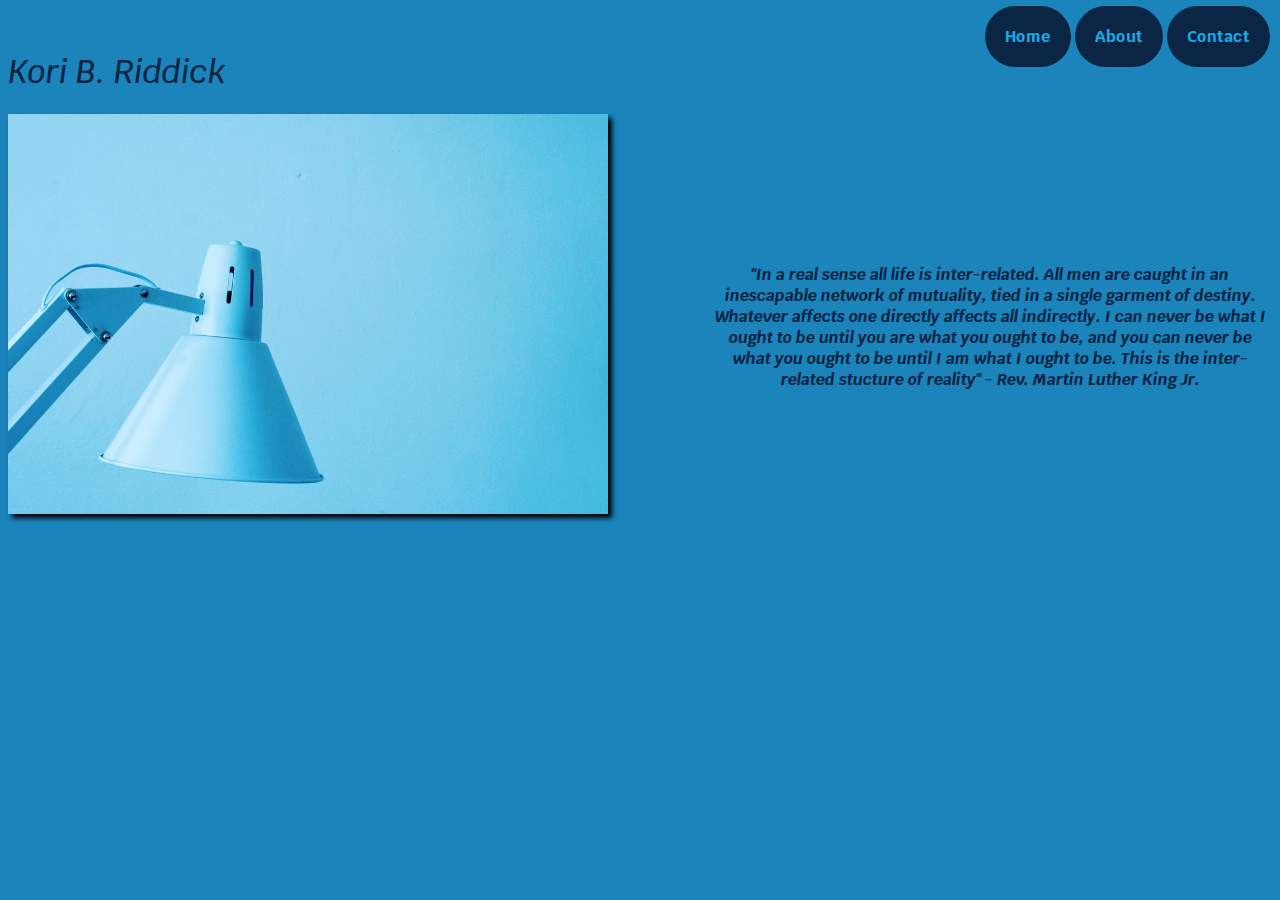
<file: index.html>
<!doctype html>
<html>
    <head>
        <title> Kori's Personal Page</title>
        <link rel="stylesheet" href="assets/css/style.css">
        <link href="https://fonts.googleapis.com/css?family=Krub" rel="stylesheet">
        <link rel="stylesheet" href="https://use.fontawesome.com/releases/v5.4.2/css/all.css" integrity="sha384-/rXc/GQVaYpyDdyxK+ecHPVYJSN9bmVFBvjA/9eOB+pb3F2w2N6fc5qB9Ew5yIns" crossorigin="anonymous">
    </head>
    <body>
        <header>
            <nav>
                <ul>
                    <li><a href="index.html">Home</a></li>
                    <li><a href="about.html">About</a></li>
                    <li><a href="contact.html">Contact</a></li>
                </ul>
            </nav>
        </header>
        <h1>Kori B. Riddick</h1>
        <img src="assets/img/bgimage.jpg">
        <p>"In a real sense all life is inter-related.  All men are caught in an inescapable network of mutuality, tied in a single garment of destiny.  Whatever affects one directly affects all indirectly.  I can never be what I ought to be until you are what you ought to be, and you can never be what you ought to be until I am what I  ought to be.  This is the inter-related stucture of reality" - Rev. Martin Luther King Jr.</p>
        <footer>
            <i class="fab fa-facebook" style="font-size: 36px;"></i>
            <i class="fab fa-instagram" style="font-size: 36px;"></i>
            <i class="fab fa-twitter-square" style="font-size: 36px;"></i>
            <i class="fab fa-linkedin" style="font-size: 36px;"></i>
        </footer>
    </body>
</html>
</file>
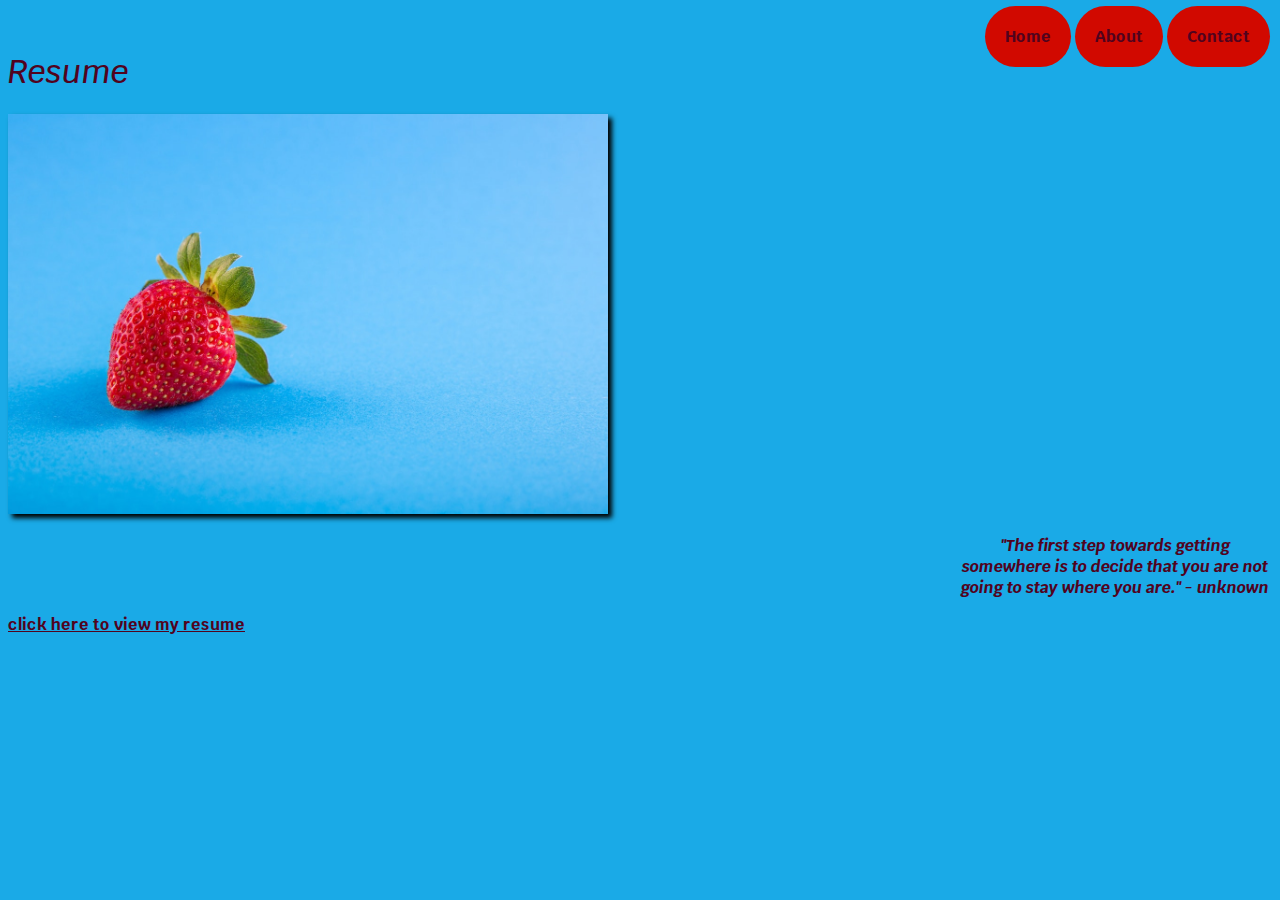
<file: about.html>
<!doctype html>
<html>
    <head>
        <title>Kori's About Me Page</title>
        <link rel="stylesheet" href="assets/css/style1.css">
        <link href="https://fonts.googleapis.com/css?family=Krub" rel="stylesheet">
        <link rel="stylesheet" href="https://use.fontawesome.com/releases/v5.4.2/css/all.css" integrity="sha384-/rXc/GQVaYpyDdyxK+ecHPVYJSN9bmVFBvjA/9eOB+pb3F2w2N6fc5qB9Ew5yIns" crossorigin="anonymous">
    </head>
    <body>
        <header>
            <nav>
                <ul>
                    <li><a href="index.html">Home</a></li>
                    <li><a href="about.html">About</a></li>
                    <li><a href="contact.html">Contact</a></li>
                </ul>
            </nav>
        </header>
        <h1>Resume</h1>
        <img src="assets/img/pexels-photo-566888.jpg">
        <p>"The first step towards getting somewhere is to decide that you are not going to stay where you are." - unknown
        </p>
        <footer>
            <i class="fas fa-hand-point-right"></i>
            <a href="assets/documents/Resume%202017.docx">click here to view my resume</a>
            <i class="fas fa-hand-point-left"></i>
        </footer>
    </body>
</html>
</file>
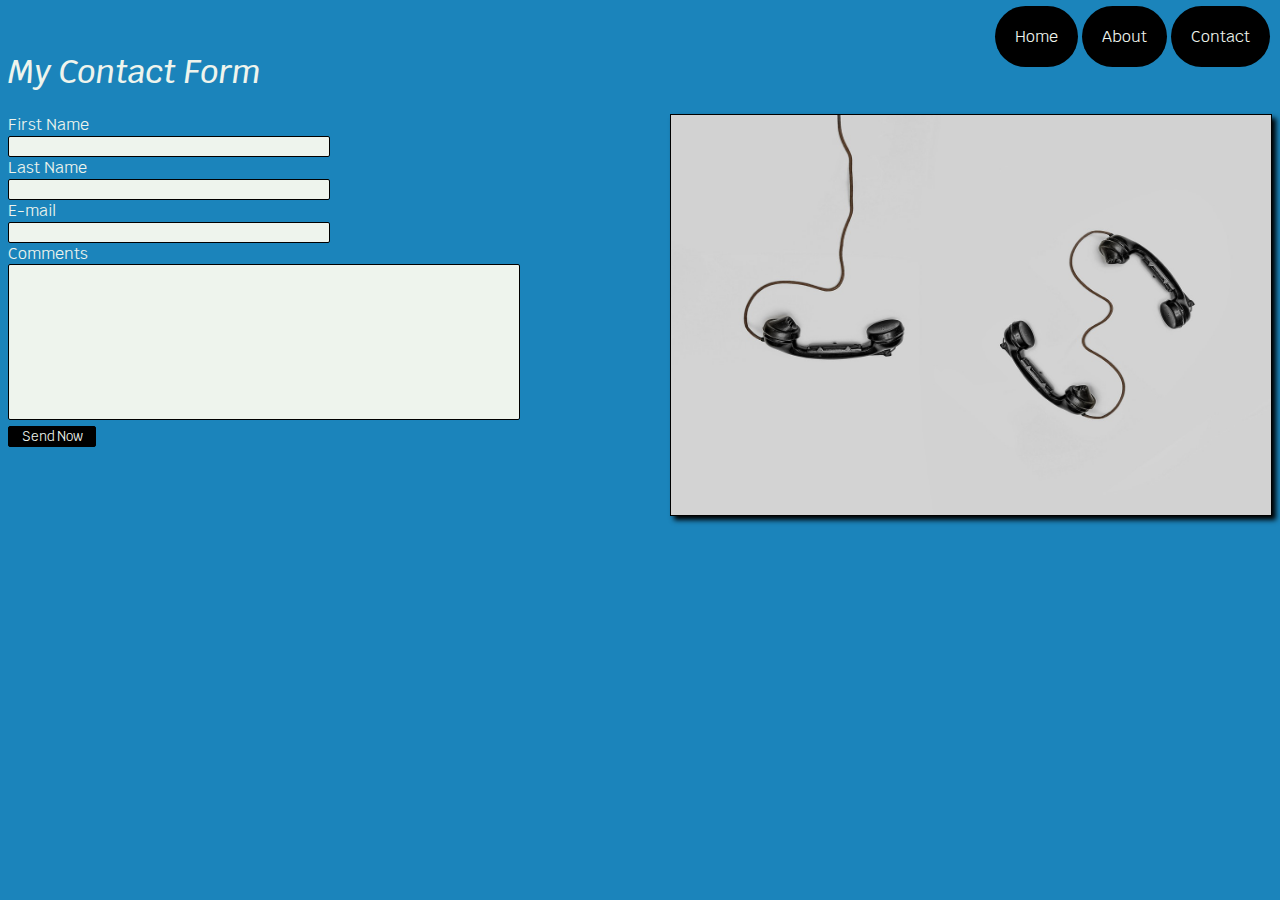
<file: contact.html>
<!doctype html>
<html>
    <head>
        <title>Kori's Contact Page</title>
        <link rel="stylesheet" href="assets/css/style2.css">
        <link href="https://fonts.googleapis.com/css?family=Krub" rel="stylesheet">
         <link rel="stylesheet" href="https://use.fontawesome.com/releases/v5.4.2/css/all.css" integrity="sha384-/rXc/GQVaYpyDdyxK+ecHPVYJSN9bmVFBvjA/9eOB+pb3F2w2N6fc5qB9Ew5yIns" crossorigin="anonymous">
    </head>
    <body>
        <header>
            <nav>
                <ul>
                    <li><a href="index.html">Home</a></li>
                    <li><a href="about.html">About</a></li>
                    <li><a href="contact.html">Contact</a></li>
                </ul>
            </nav>
        </header>
        <h1> My Contact Form </h1>
        <img src="assets/img/pexels-photo-821754.jpg">
    <form>
        <label> First Name <br>
            <input type="text" name=fn>
        </label>
        <br>
        <label> Last Name <br>
            <input type="text" name=ln>
        </label>
        <br>
        <label> E-mail <br>
            <input type="email" name=em>
        </label>
        <br>
        <label> Comments <br>
            <textarea name="Message"></textarea>
        </label>
        <br>
        <input type="submit" name="emailThis" value="Send Now">
    </form>
    <footer>
        <i class="fab fa-facebook" style="font-size: 36px;"></i>
        <i class="fab fa-instagram" style="font-size: 36px;"></i>
        <i class="fab fa-twitter-square" style="font-size: 36px;"></i>
        <i class="fab fa-linkedin" style="font-size: 36px;"></i>
    </footer>
    </body>
</html>
</file>
<file: assets/css/style.css>
*{
    font-family: 'Krub', sans-serif;
    color:#0B2545;
    font-weight:bold;
    cursor: -webkit-grab;
    cursor: grab;
}
body{
    background-color: #1B84BB;
}
nav{
    position:absolute;
    right:10px;
    top:10px;
}
nav ul{
    list-style: none;
}
nav li{
    display:inline-block;
}
nav a{
    background: #0B2545;
    padding:20px;
    text-decoration:none;
    color:#1AAAE7;
    border-radius:150px;
}
nav a:hover{
    background:#1AAAE7;
    color:#0B2545;
}
h1{
    font-style: oblique;
    font-weight:500;
    padding-top: 30px;
}
img{
    display: inline-block;
    float: left;
    height: 400px;
    width:600px;
    box-shadow: 4px 4px 5px black;
}
p{
    font-style: italic;
    text-align: center;
    padding-top: 150px;
    padding-left: 700px;
}
footer{
    display: inline-block;
    float: right;
    padding-top: 225px;
}
</file>
<file: assets/css/style1.css>
*{
    font-family: 'Krub', sans-serif;
    color:#50031E;
    font-weight:bold;
    cursor: -webkit-grab;
    cursor: grab;
}
body{
    background-color: #1AAAE7;
}
nav{
    position:absolute;
    right:10px;
    top:10px;
}
nav ul{
    list-style: none;
}
nav li{
    display:inline-block;
}
nav a{
    background: #D10900;
    padding:20px;
    text-decoration:none;
    color:#50031E;
    border-radius:150px;
}
nav a:hover{
    background:#50031E;
    color:#D10900;
}
h1{
    font-style: oblique;
    font-weight:500;
    padding-top: 30px;
}
img{
    display: inline-block;
    float: inherit;
    height: 400px;
    width:600px;
    box-shadow: 4px 4px 5px black;
}
p{
    font-style: italic;
    text-align: center;
    padding-top: 0px;
    padding-left: 950px;
    padding-right: 0px;
}
</file>
<file: assets/css/style2.css>
*{
    font-family: 'Krub', sans-serif;
    color:#EEF4ED;
    cursor: -webkit-grab;
    cursor: grab;
}
body{
    background-color: #1B84BB;
}
nav{
    position:absolute;
    right:10px;
    top:10px;
}
nav ul{
    list-style: none;
}
nav li{
    display:inline-block;
}
nav a{
    background: #000000;
    padding:20px;
    text-decoration:none;
    color:#EEF4ED;
    border-radius:150px;
}
nav a:hover{
    background:#EEF4ED;
    color:#000000;
}
h1{
    font-style: oblique;
    font-weight:500;
    padding-top: 30px;
}
form{
    
}
input{
    width: 25%;
    border: 1px solid #000000;
    border-radius: 2px;
    background-color: #EEF4ED;
    
}
input[type=submit]{
    width:7%;
    border: 1px solid #000000
    border-radius: 2px;
    background-color: #000000;
    color:#EEF4ED;
}
textarea{
    border: 1px solid #000000;
    border-radius: 2px;
    width: 40%;
    height:150px;
    background-color: #EEF4ED;
    resize:none;
    
}
img{
    display: block;
    float:right;
    height: 400px;
    width:600px;
    border: 1px solid #000000;
    box-shadow: 4px 4px 5px black;
}
footer{
    float: right;
    padding-top: 100px;
    padding-left: 900px;
}
</file>
